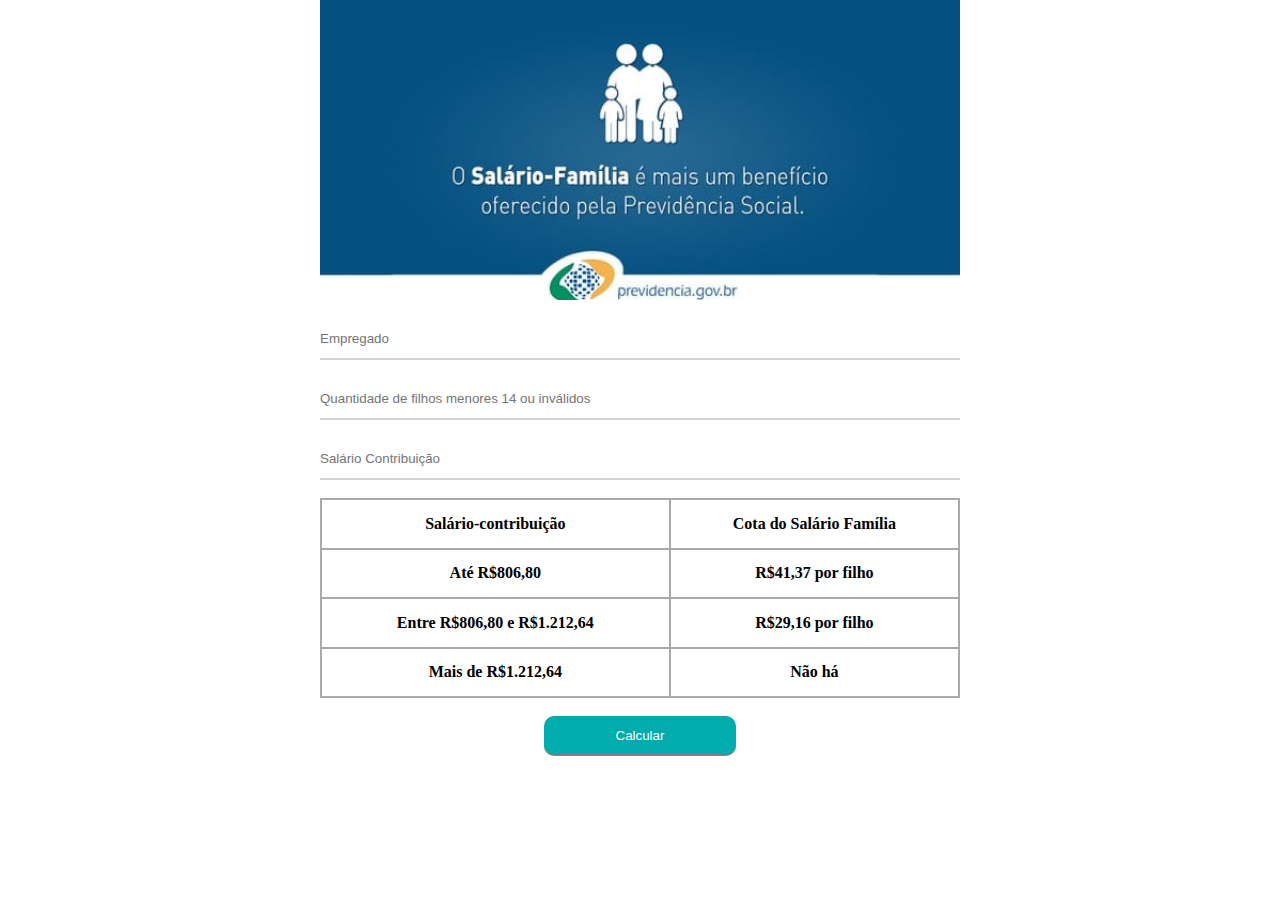
<file: Aula5-SalarioFamiliar/Index.html>
<!DOCTYPE html>
<html lang="pt-br">
<head>
    <meta charset="UTF-8">
    <meta http-equiv="X-UA-Compatible" content="IE=edge">
    <meta name="viewport" content="width=device-width, initial-scale=1.0">
    <title>SalarioFamiliar</title>
    <link rel="stylesheet" href="./Index.css">
</head>
<body>
    <div id="pagina">
        <header>
            <div id="imagem"></div>
        </header>

        <main>
            <br>
            <div>
                <label for="nome"></label>
            <input type="text" id="nome" required placeholder="Empregado"><br>
            <br>
            <label for="quantidade"></label>
            <input type="number" id="quantidade" required placeholder="Quantidade de filhos menores 14 ou inválidos"><br>
            <br>
            <label for="salario"></label>
            <input type="number" id="salario" required placeholder="Salário Contribuição"><br>
            </div>
            <br>
            
            <div>
                <table>
                    <tr>
                        <th>Salário-contribuição</th>
                        <th>Cota do Salário Família</th>
                    </tr>
                    <tr>
                        <th>Até R$806,80</th>
                        <th>R$41,37 por filho</th>
                    </tr>
                    <tr>
                        <th>Entre R$806,80 e R$1.212,64</th>
                        <th>R$29,16 por filho</th>
                    </tr>
                    <tr>
                        <th>Mais de R$1.212,64</th>
                        <th>Não há</th>
                    </tr>
                </table>
            </div>
        </main>
        <footer>
            <br>
            
            <button id="botao" type="submit">Calcular</button>

            <div id="resultado"></div>
        </footer>
    </div>

    
    <!-- <script src="./js/script.js"></script> -->
    <script src="./js/correcao.js"></script>
</body>
</html>
</file>
<file: Aula5-SalarioFamiliar/Index.css>
*{
    margin: 0%;
    padding: 0%;
}

#pagina{
    width: 50%;
    height: auto;
    margin: 0px auto;
}

header{
    width: 100%;
    height: 300px;
}

#imagem{
    width: 100%;
    height: 100%;
    background-image: url(./images/salario-familia.jpg);
    background-size: 100%;
}

input{
    width: 100%;
    height: 40px;
    border: none;
    border-bottom: 2px solid lightgray;
}

table{
    border: 1px solid black;
    border-collapse: collapse;
    width: 100%;
    height: 200px;
    text-align: center;
}

td , th{
    border: 2px solid darkgray;  
}

#botao{
    width: 30%;
    height: 40px;
    text-align: center;
    padding: 10px;
    background-color: rgb(2, 172, 172, 255);
    color: white;
    border: none;
    border-bottom: 2px solid gray;
    border-radius: 10px;
    text-decoration: dashed;
    
}

footer{
    text-align: center;
}

#resultado{
    width: 300px;
    height: 80px;
    margin: 10px auto;
    background-color: lightslategray;
    color: brown;
    padding: 20px;
    display: none;
    justify-content: center;
    align-items: center;
}
</file>
